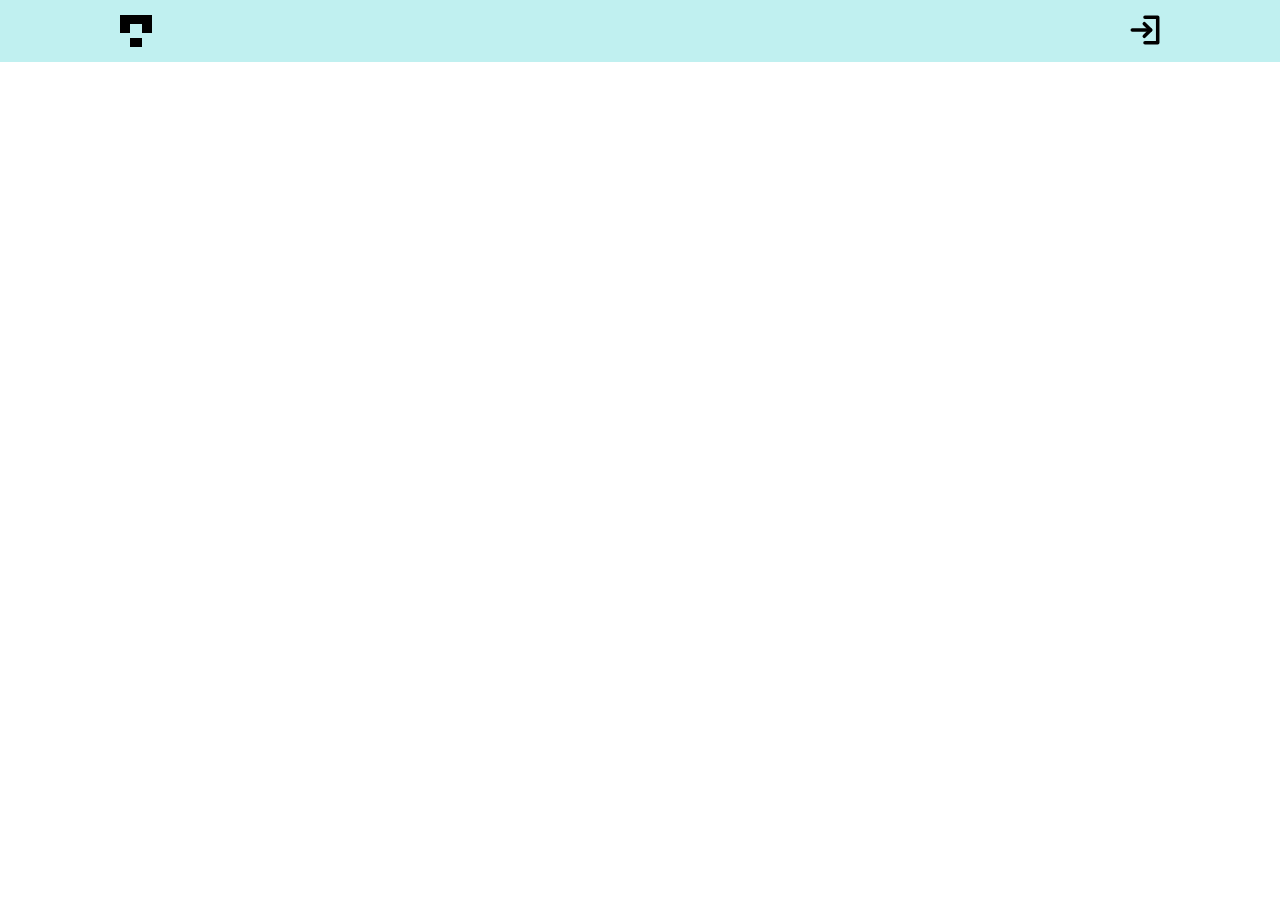
<file: index.html>
<!DOCTYPE html>
<html lang="en">
  <head>
    <meta charset="UTF-8" />
    <meta http-equiv="X-UA-Compatible" content="IE=edge" />
    <meta name="viewport" content="width=device-width, initial-scale=1.0" />
    <title>Gallery</title>

    <link rel="stylesheet" href="style/index.css" />
    <script src="scripts/masonry.pkgd.min.js" defer></script>
    <script src="scripts/index.js" type="module"></script>
  </head>

  <body>
    <header class="header">
      <div class="container header__container">
        <img class="header__logo" src="img/logo.svg" alt="Логотип галереи" />
        <button class="header__login-button"></button>
      </div>
    </header>
    <main class="main">
      <section class="gallery">
        <div class="container gallery__wrapper">
          <!-- <ul
              class="grid"
              style="
                display: flex;
                flex-wrap: wrap;
                align-items: flex-start;
                gap: 30px;
              "
            ></ul> -->
        </div>
      </section>
    </main>
  </body>
</html>
</file>
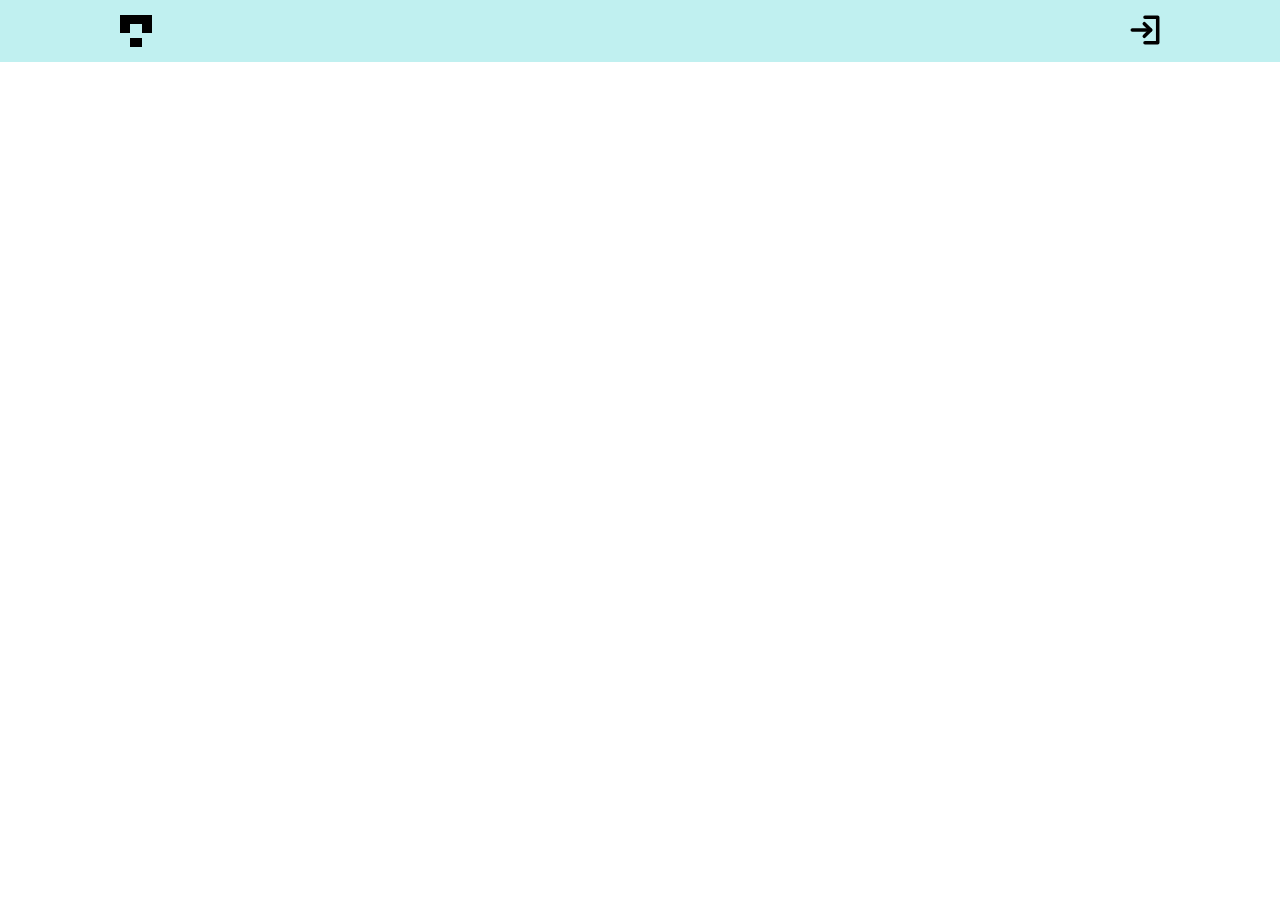
<file: page.html>
<!DOCTYPE html>
<html lang="en">
  <head>
    <meta charset="UTF-8" />
    <meta http-equiv="X-UA-Compatible" content="IE=edge" />
    <meta name="viewport" content="width=device-width, initial-scale=1.0" />
    <title>Photo</title>

    <link rel="stylesheet" href="style/index.css" />
    <script src="scripts/index.js" type="module"></script>
  </head>

  <body>
    <header class="header">
      <div class="container header__container">
        <a href="/"
          ><img class="header__logo" src="img/logo.svg" alt="Логотип галереи"
        /></a>
        <button class="header__login-button"></button>
      </div>
    </header>
    <main>
      <section class="photo">
        <div class="container photo__wrapper"></div>
      </section>
    </main>
  </body>
</html>
</file>
<file: style/index.css>
html {
  box-sizing: border-box;
}

*,
*:after,
*:before {
  box-sizing: inherit;
}

img {
  max-width: 100%;
  height: auto;
  display: block;
}

ul {
  list-style: none;
  margin: 0;
  padding: 0;
}

body {
  margin: 0;
}

.container {
  max-width: 1100px;
  padding: 0 30px;
  margin: 0 auto;
}

.header {
  position: fixed;
  top: 0;
  left: 0;
  width: 100%;
  padding-top: 15px;
  padding-bottom: 15px;
  background-color: #c0f0f0;
  z-index: 10;
}

.header__container {
  display: flex;
  justify-content: space-between;
}

.header__login-button {
  display: block;
  padding: 0;
  border: none;
  cursor: pointer;
  background-color: transparent;
  background-image: url("../img/login.svg");
  background-position: left;
  background-size: contain;
  background-repeat: no-repeat;
  padding-left: 30px;
  height: 30px;
}

.header__login-img {
  display: block;
}

.main {
  padding-top: 62px;
}

.grid {
  margin: 0 auto;
}

.card {
  position: relative;
  margin-bottom: 10px;
}

.card__author {
  position: absolute;
  display: block;
  top: 5px;
  left: 5px;
  opacity: 0;
  transition: opacity 0.3s ease-in-out;
  border-radius: 50%;
  overflow: hidden;
}

.card__download {
  position: absolute;
  right: 5px;
  bottom: 5px;
  opacity: 0;
  transition: opacity 0.3s ease-in-out;

  border-radius: 50%;
}

.card__download,
.photo__download {
  background-color: rgba(0, 0, 0, 0.3);
  background-image: url("../img/download.svg");
  background-size: 20px;
  background-position: center;
  background-repeat: no-repeat;
  display: block;
  width: 30px;
  height: 30px;
}

.card:hover .card__author,
.card:hover .card__download {
  opacity: 1;
}

.photo {
  padding-top: 50px;
  padding-bottom: 50px;
}

.photo__wrapper {
  width: max-content;
  display: grid;
  max-width: 100%;
  grid-template-areas:
    "photo photo"
    "author controls";
  grid-template-columns: 1fr 1fr;
  gap: 20px;
}

.photo__author {
  display: flex;
  gap: 15px;
}

.photo__picture {
  justify-self: center;
  grid-area: photo;
}

.photo__author {
  grid-area: author;
}

.photo__control {
  grid-area: controls;
  display: flex;
  align-items: flex-start;
  justify-content: end;
  gap: 15px;
}

.card__photo-like_user {
}

.card__photo-like {
  position: absolute;
  left: 5px;
  bottom: 5px;
  background-color: transparent;
  background-image: url("../img/like.svg");
  background-size: contain;
  background-position: center;
  background-repeat: no-repeat;
  display: block;
  aspect-ratio: 1/1;
  border: none;
  color: #fff;
  line-height: 1;
  padding: 5px 10px 0;
}

.photo__like {
  background-color: transparent;
  background-image: url("../img/like.svg");
  background-size: 20px;
  background-position: left 3px center;
  background-repeat: no-repeat;
  display: block;
  height: 30px;
  cursor: pointer;
  padding-left: 30px;
  border: 1px solid #ccc;
}

.photo__like_o {
  background-image: url("../img/o-like.svg");
}

@media (max-width: 480px) {
  .photo__wrapper {
    grid-template-columns: 1fr;
    grid-template-areas:
      "photo"
      "controls"
      "author";
  }
}
</file>
